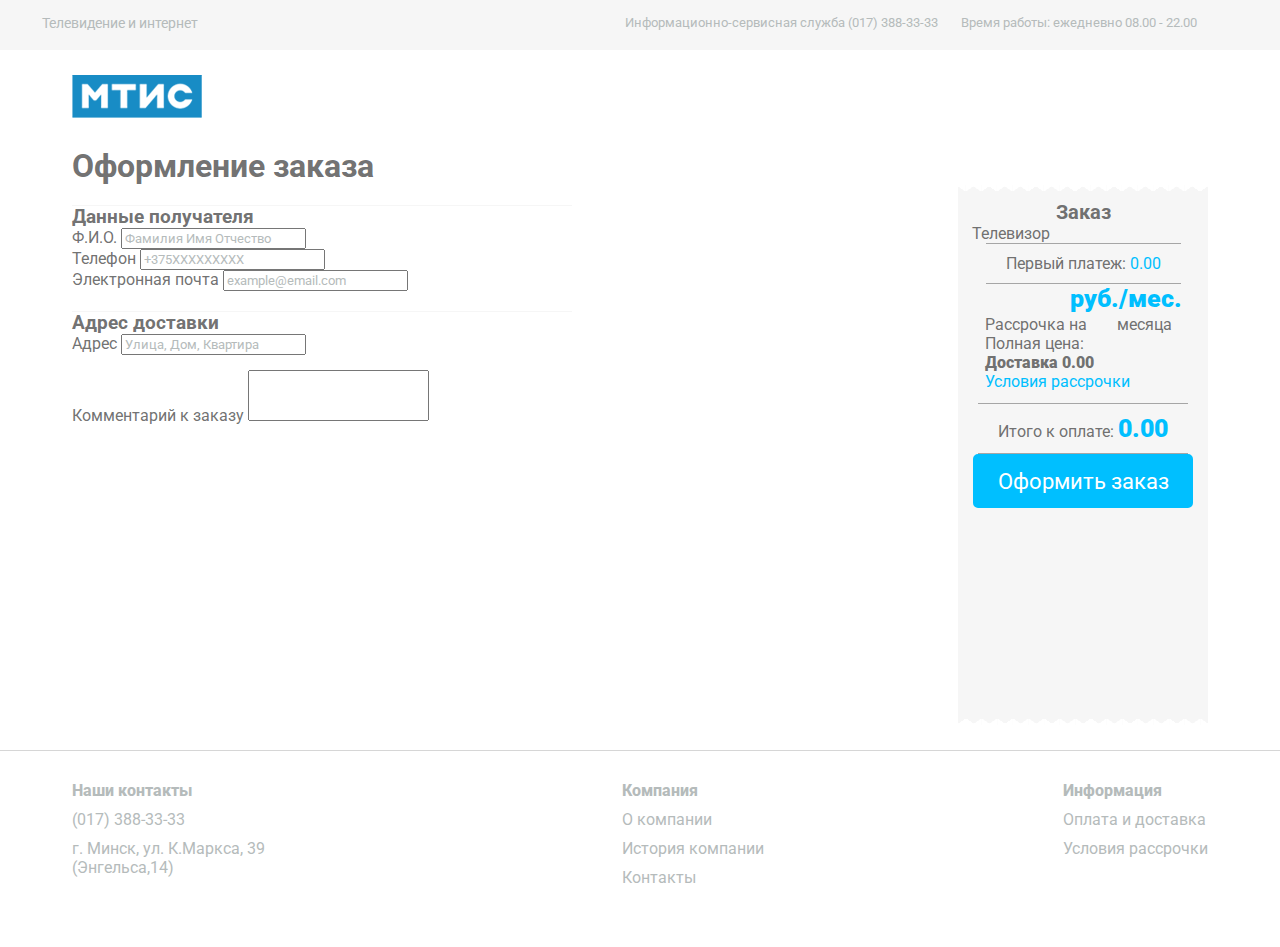
<file: order.html>
<!DOCTYPE html>
<html lang="en">
<head>
    <meta charset="UTF-8">
    <meta name="viewport" content="width=device-width, initial-scale=1.0">
    <title>Интернет-магазин МТИС</title>
    <link rel="stylesheet" href="style.css"><link rel="preconnect" href="https://fonts.googleapis.com">
    <link rel="preconnect" href="https://fonts.gstatic.com" crossorigin>
    <link href="https://fonts.googleapis.com/css2?family=Roboto:ital,wght@0,100;0,300;0,400;0,500;0,700;0,900;1,100;1,300;1,400;1,500;1,700;1,900&display=swap" rel="stylesheet">
    <link href="https://cdn.jsdelivr.net/npm/bootstrap@5.3.1/dist/css/bootstrap.min.css" rel="stylesheet" integrity="sha384-4bw+/aepP/YC94hEpVNVgiZdgIC5+VKNBQNGCHeKRQN+PtmoHDEXuppvnDJzQIu9" crossorigin="anonymous">
    <link rel="stylesheet" href="style.css">
</head>
<body>
    <header class="header" >
        <div class="container">
            <div class="header_link">
                <a href="https://www.mtis.by/">Телевидение и интернет</a>
            </div>
            <div class="header_info">
                <a  href="tel:(017) 388-33-33">Информационно-сервисная служба (017) 388-33-33 </a>    
                <span style="color: #b5bbbb;">Время работы: ежедневно 08.00 - 22.00</span>    
            </div>
        </div>                                                         
    </header>
    <main class="main">
        <div class="container">
            <div class="wrapper">
                <a class="" href="https://www.mtis.by/">
                    <img src="img/logo.png" alt="" >
                </a>
               <!-- <form class="search">
                    <input class="search_input"
                           type="text"
                           value=""
                           placeholder="Поиск по товарам"
                    >
                    <img class="search_img" src="img/search.png" alt="">
                </form>-->
            </div>
        </div>
        <div class="container">
            <h1>Оформление заказа</h1>
                <form action="send.php" method="post" accept-charset="UTF-8">
                    <div class="order_wrap">
                        <div class="user_info">
                            
                                    <div class="user_info_bio">
                                        <h3>Данные получателя</h3>
                                        <div class="mb-3">
                                            <label for="exampleInputEmail1" class="form-label">Ф.И.О.</label>
                                            <input type="text" placeholder="Фамилия Имя Отчество" class="form-control" name="user_name" required>
                                        </div>
                                        <div class="mb-3">
                                            <label for="exampleInputEmail1" class="form-label">Телефон</label>
                                            <input type="text" placeholder="+375ХХХХХХХХХ" class="form-control" name="phone_number" required>
                                        </div>
                                        <div class="mb-3">
                                        <label for="exampleInputEmail1" class="form-label">Электронная почта</label>
                                        <input type="email" placeholder="example@email.com" class="form-control" name="email" id="exampleInputEmail1" aria-describedby="emailHelp">
                                        </div>
                                    </div>
                                    <div class="user_info_adress">
                                        <h3>Адрес доставки</h3>
                                        <div class="col-12">
                                            <label for="inputAddress" class="form-label">Адрес</label>
                                            <input type="text" class="form-control" id="inputAddress" name="adress" placeholder="Улица, Дом, Квартира" required>
                                        </div>
                                        <div class="mb-3">
                                            <label for="exampleFormControlTextarea1" class="form-label">Комментарий к заказу</label>
                                            <textarea class="form-control" name="comments" id="exampleFormControlTextarea1" rows="3"></textarea>
                                        </div>
                                    </div>
                                    
                                
                        </div>
                        <div class="order_info">
                            <div class="order_info_wrapper">
                                <p class="order_title">Заказ</p>
                                <p class="inline">Телевизор <input type="text" class="color_blue" id="tv" readonly></p>
                                <div class="order_info_first_pay">
                                    <p class="for_del order_info_first_pay_txt">Первый платеж: <span class="color_blue">0.00</span></p>
                                </div>
                               <div class="order_info_center">
                                    <p class="for_del inline color_blue price_text bolder"><input name="pay_per_month" class="first color_blue bolder" readonly></span> руб./мес.</p>
                                    <p class="for_del inline">Рассрочка на <input name="amount_month" class="second color_blue" readonly></input> месяца</p>
                                    <p class="inline">Полная цена: <input name="all_pay" class="third color_blue" readonly></input></p>
                                    <p class="bolder">Доставка 0.00</p>
                                    <a href="https://www.mtis.by/doc/%D0%A3%D1%81%D0%BB%D0%BE%D0%B2%D0%B8%D1%8F%20%D1%80%D0%B0%D1%81%D1%81%D1%80%D0%BE%D1%87%D0%BA%D0%B8.pdf" class="color_blue">Условия рассрочки</a>
                               </div>
                                <p class="order_info_first_pay_txt">Итого к оплате: <span id="payment" class="price_text bolder color_blue"></span></p>
                                <button type="submit" class="order order_2">Оформить заказ</button>
                            </div>
                        </div>
                    </div>
                </form>
        </div>
    </main>
    <footer class="footer">
        <div class="container">
            <div class="footer-block">
                <span class="footer-block-title">Наши контакты</span>
                <span>(017) 388-33-33</span>
                <span>г. Минск, ул. К.Маркса, 39 (Энгельса,14)</span>
            </div>
            <div class="footer-block">
                <span class="footer-block-title">Компания</span>
                <a href="#">О компании</a>
                <a href="#">История компании</a>
                <a href="#">Контакты</a>
            </div>
            <div class="footer-block">
                <span class="footer-block-title">Информация</span>
                <a href="#">Оплата и доставка</a>
                <a href="https://www.mtis.by/doc/%D0%A3%D1%81%D0%BB%D0%BE%D0%B2%D0%B8%D1%8F%20%D1%80%D0%B0%D1%81%D1%81%D1%80%D0%BE%D1%87%D0%BA%D0%B8.pdf">Условия рассрочки</a>
            </div>
        </div>
    </footer>
    <script>
        arr = document.getElementsByClassName('for_del')
        if (localStorage.getItem("key_for_order3") !== null){
            for(let i = 0; i < arr.length; i++){
                arr[i].classList.add('disable');

            }
            document.getElementsByClassName('third')[0].value = localStorage.getItem("key_for_order3");
            document.getElementById('payment').innerHTML = localStorage.getItem("key_for_order3");
            localStorage.removeItem("key_for_order3");
            debugger
            document.getElementsByClassName('order_info')[0].classList.add('height');
        } else{
            for(let i = 0; i < arr.length; i++){
                if(arr[i].classList.contains('disable')){
                    arr[i].classList.remove('disable');
                }
            }
            document.getElementById('payment').innerHTML = '0.00';
            document.getElementsByClassName('first')[0].value = localStorage.getItem("key_for_order1");
            month = localStorage.getItem("key_for_order0").slice(9,11);
            document.getElementsByClassName('second')[0].value = month;
            document.getElementsByClassName('third')[0].value = localStorage.getItem("key_for_order2");
        }

        tv = document.getElementById('tv').value = localStorage.getItem("tv_name");
        
    </script>
    <script src="https://cdn.jsdelivr.net/npm/bootstrap@5.3.1/dist/js/bootstrap.bundle.min.js" integrity="sha384-HwwvtgBNo3bZJJLYd8oVXjrBZt8cqVSpeBNS5n7C8IVInixGAoxmnlMuBnhbgrkm" crossorigin="anonymous"></script>
</body>
</html>
</file>
<file: style.css>
*{
    font-family: 'Roboto', sans-serif; 
    margin: 0;
    box-sizing: border-box;
    color: #4c4c4ccc;
}
.container{
    margin: 0 auto;
    width: 100%;
    max-width: 1196px;
    padding: 0 30px;
}
/*---------------------------------------header---------------------------------------*/
.header{
    width: inherit;
    height: 50px;
    display: flex;
    flex-direction: row;
    justify-content: space-around;
    background-color: rgb(246, 246, 246);
    color: rgb(181, 187, 187);
}
.header .container{
    font-size: 14px;
    display: flex;
    flex-direction: row;
    justify-content: space-between;
    padding-left: 0;
}
.header_link{
       padding-top: 15px;
       width: 40%;
}
.header_link a, .header_info a{
    text-decoration: none;
    color: rgb(181, 187, 187);
}
.header_info{
    font-size: 13px;
    padding-top: 15px;
    display: flex;
    width: 51%;
    height: inherit;
    flex-direction: row;
    justify-content: space-around;
}
.header_link a:hover, .header_info a:hover{
    color: #00bfff;
}
.disable{
    display: none;
}
/*------------------------------------------------------main-----------------------------------------------*/
.main .container{
    
    margin: 25px auto 25px auto;
}
#tv_name{
    margin-top: 40px;
}
.wrapper{
    width: 60%;
    display: flex;
    flex-direction: row;
    justify-content: space-between;
}
.search{
    position: relative;
}
.search_input{
    width: 425px;
    height: 43px;
    padding: 0 16px;
    border: 1px solid #dadada;
    outline: 0;
    border-radius: 3px;
}
.search_input::placeholder{
    color: #b5bbbb;
    font-size: 15px;
}
.search_img{
    position: absolute;
    right: 16px;
    top: 4px;
}
.banner{
    max-width: 100%;
}
.section-wrapper{
    display: flex;
    justify-content: space-around;
    margin: 45px 0 45px 0;
}
.section-block{
    display: flex;
    max-width: 203px;
}
.section-txt{
   margin:  auto 0 auto 15px;
}

.products{
    display: flex;
    flex-wrap: wrap;
    justify-content: center;
}
.products_item{
    display: flex;
    justify-content: center;
    transition: box-shadow .3s;
    width: 440px;
    height: 540px;
    border: 1px solid #cccccc40;
    border-radius: 5px;
    margin: 0 30px 30px 0;
}
.products_item:hover{
    cursor: pointer;
}
.products_item:hover {
    box-shadow: 0 0 11px rgba(46, 151, 242); 
  }
.products_item_wrapper{
    width: 400px;
    height: inherit;
    display: flex;
    flex-direction: column;
    justify-content: space-around;
}  
.products_item_price p{
    margin-bottom: 15px;
}
.price{
    color:#00bfff;
}
.products_item_price p span{
   font-weight: 800;
   font-size: 25px; 
}
.products_item_name p:nth-last-child(1){
    font-weight: 400;
    font-size: 20px;
    color:#4c4c4c
}
.products_item_price p:nth-child(1){
    color:#00bfff;
}

/*-------------------------------------footer ---------------------------------*/
.footer{
    border-top: 1px solid #4c4c4c3b;
    padding-top: 30px;
}
.footer .container{
    display: flex;
    justify-content: space-between;
    padding-bottom: 50px;
}
.footer-block{
    display: flex;
    flex-direction: column;
    max-width: 250px;
}
.footer-block-title{
    font-weight: 800;
}
.footer-block a, .footer-block span, .footer-block-title{
    padding-bottom: 10px;
    color: #b5bbbb;
}
.footer a{
    text-decoration: none;
}
.footer a:hover{
    color: #00bfff;
}

/*--------------------------------------order----------------------------------------*/
.order_wrap{
    display: flex;
    justify-content: space-between;
}
.order_info{
    width: 250px;
    height: 540px;
    background-color: rgb(246, 246, 246);
    display: flex;
    flex-direction: column;
    position: relative;
}
.height{
    height: 405px;
}
.height_none{
    height: 0;
}
.height_h{
    height: 32px;
}
.order_info_center{
    display: flex;
    flex-direction: column;
    margin-bottom: 12px;
}
.order_info_center a{
 text-decoration: none;
}
.order_info:before{
    top: 0px;
    transform: rotate(360deg);
    content: "";
    display: block;
    position: absolute;
    width: 100%;
    height: 16px;
    background-size:  calc(96%/15) 16px;
    background: linear-gradient(-35deg,transparent 75%,#fff 0) 0 50%,linear-gradient(35deg,transparent 75%,#fff 0) 0 50%;
    background-size: calc(100%/16) 16px;
    background-position: -8px 0;
    left: 0;
}
.order_info:after{
    bottom: 0;
    transform: rotate(180deg);
    content: "";
    display: block;
    position: absolute;
    width: 100%;
    height: 16px;
    background-size:  calc(96%/15) 16px;
    background: linear-gradient(-35deg,transparent 75%,#fff 0) 0 50%,linear-gradient(35deg,transparent 75%,#fff 0) 0 50%;
    background-size: calc(100%/16) 16px;
    background-position: -8px 0;
    left: 0;
}
.order_info_wrapper{
    padding: 15px;
    display: flex;
    flex-direction: column;
    align-items: center;
}
.order_title{
    font-weight: 700;
    font-size: 20px;
}
.order_info input{
    border: 0;
    background-color: rgb(246, 246, 246);
}
.order_info input:focus, .order_info input:active, select:focus, select:active{
   outline: none;
}
#tv{
    width: 140px;
    margin-left: 5px;
    font-weight: 600;
}
.color_blue{
    color: #00bfff;
}
.order_info_first_pay_txt{
    border-top: 1px solid #4c4c4c78;
    border-bottom: 1px solid #4c4c4c78;
    padding: 10px 20px;
}
.bolder{
    font-weight: 900;
}
.price_text, .first{
    font-size: 25px;
}
.first{
    width: 85px;
}
.second{
    width: 25px;
    margin-left: 5px;
}
.third{
    width: 65px;
    margin-left: 5px;
}
.user_info{
    width: 500px;
}
textarea {
    resize: none; 
   } 
input::placeholder{
    color: #b5bbbb !important;
}   
.user_info h3{
    border-top: 1px solid rgb(246, 246, 246);
    margin-top: 20px;
}
#inputAddress{
    margin-bottom: 15px;
}
.inline{
    display: flex;
}
/*------------------------------tv.html------------------------------------------------------*/
.accordion button, .accordion td{
    color: #4c4c4ccc;
}
.tv_name{
    margin: 15px 0 30px 0;
}
.slick-dots{
    display: none;
}
.slaider_block {
    width:500px;
    display:block;
}

.slick-next:before,
.slick-prev:before{
    font-size: 30px;
    color:#e4e4e4;
}
.slider-nav{
    padding: 20px 0 12px 0;
    border-bottom: 1px solid #e4e4e4;
    border-top: 1px solid #e4e4e4;
}
.slick-prev {
    left: -45px; 
}
.tv_information{
    display: flex;
    justify-content: space-around;
}
.disable{
    display: none;
}
.active{
    display: block;
}
.tv_information_price {
    background-color: rgb(246, 246, 246);
    width: 350px;
    height: 400px;
    display: flex;
    justify-content: space-around;
    flex-direction: column;
    align-items: center;
}
.tv_information_price select{
    cursor: pointer;
    padding: 0 30px 0 15px;
    border: 1px solid #edeef1;
    height: 47px;
    font-size: 18px;
    color: rgb(76, 76, 76);
}
.tv_information_price select{
    cursor: pointer;
    padding: 0 30px 0 15px;
    border: 1px solid #edeef1;
    height: 47px;
    font-size: 18px;
    color: rgb(76, 76, 76);
}

.tv_information_price p{
    margin: 0;
}
.pay_1{
    margin: 33px 0 33px 0 !important;
}
.pay_1, .pay_1 span{
    color: #00bfff;
    font-weight: 900;
}
.pay_1 span{
    font-size: 50px;
}
.pay_1{
    font-size: 18px;
}
#pay_on_mohtn_12, #pay_on_mohtn_24, #pay_on_mohtn_12 span, #pay_on_mohtn_24 span{ 
    color: #00bfff;
    font-weight: 900;
    font-size: 18px;
    
}
#pay_on_mohtn_12 span, #pay_on_mohtn_24 span{
    font-size: 40px;
}
.all_pay_24, .all_pay_12{
    color: #4c4c4ccc;
    font-weight: 700;
}

.order {
    width: 285px;
    display: block;
    position: relative;
    top: 0;
    left: 0;
    padding: 10px;
    color: #4c4c4ccc;
    border: 2px solid #00bfff;
    border-radius: 5px;
    display: flex;
    justify-content: center;
    font-weight: 400;
}
.order, .order:before, .order:after {
    font-size: 1.4em;
    text-decoration: none;
    transition: all .20s ease;
    -webkit-transition: all .20s ease;
    -moz-transition: all .20s ease;
    -o-transition: all .20s ease;
} 
.order:hover {
    color: #fff;
    box-shadow: inset 0px 42px 0px #00bfff;
}
.show {
display: block !important;
transition: all .20s ease;
-webkit-transition: all .20s ease;
-moz-transition: all .20s ease;
-o-transition: all .20s ease;
}
.accordion-button:focus, .accordion-button:active, .accordion-button:not(.collapsed){
    background-color: rgb(246, 246, 246) !important;
}
.order_2{
    border-radius: 5px !important;
    padding: 12px !important;
    background-color: #00bfff;
    color: #fff;
    width: 220px;
}
.order_2:hover {
    color: #4c4c4c;
    box-shadow: inset 0px 42px 0px #fff;
}
.thnks{
    font-size: 43px;
}
/*---------------------------------media--------------------------------*/
@media (max-width: 1200px){
    .search_input {
        margin-right: 10px;
        width: 250px;
    }
}
@media (max-width: 1070px){
        .tv_information{
            flex-direction: column;
            align-items: center;
            margin-bottom: 35px;
        }
        .slaider_block {
            height: 550px;
        }
}
@media (max-width: 767px){
    .search_input {
        margin-right: 0;
        width: 200px;}
    .header{
        display: none;
    }
    .section-wrapper{
        flex-direction: column;
        margin: 10px 0 10px 0;
    }
    .section-txt{
       font-size: 14px;
     }
    .section-block{
        margin-bottom: 12px;
    }
    .order_wrap {
        flex-direction: column;
        align-items: center;
    }
    .user_info {
        width: 100%;
    }
    }

    @media (max-width: 840px){
        .user_info {
            width: 400px;
        }
    }
    @media (max-width: 430px){
        .user_info {
            width: 100%;
        }
    }

    @media (max-width: 650px){
        .footer .container{
            flex-direction: column;
        }
    }
</file>
